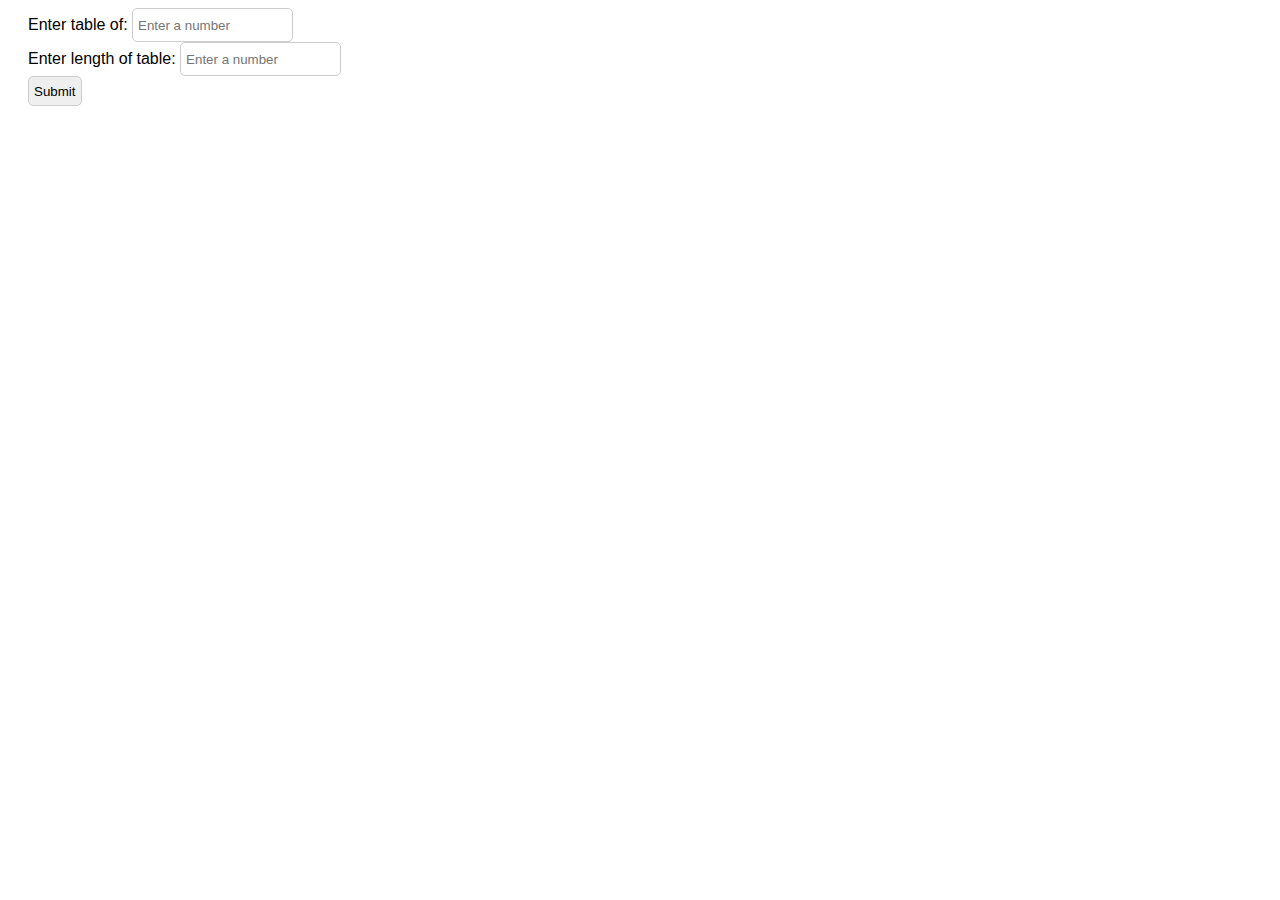
<file: Ai-Chatbot-Online-main/class12 - form onsubmit/index.html>
<!DOCTYPE html>
<html lang="en">

<head>
    <meta charset="UTF-8">
    <meta http-equiv="X-UA-Compatible" content="IE=edge">
    <meta name="viewport" content="width=device-width, initial-scale=1.0">
    <title>Table</title>
    <style>
        * {
            font-family: 'Trebuchet MS', 'Lucida Sans Unicode', 'Lucida Grande', 'Lucida Sans', Arial, sans-serif;
        }

        label {
            margin-left: 20px;
        }

        input {
            width: 12%;
            height: 30px;
            border: 1px solid #ccc;
            border-radius: 5px;
            padding-left: 5px;
        }

        button {
            height: 30px;
            border: 1px solid #ccc;
            border-radius: 5px;
            padding-left: 5px;
            margin-left: 20px;

        }
    </style>
</head>

<body>
    <form onsubmit="generateTable(); return false;">

        <label for="input1">Enter table of: </label>
        <input type="number" required placeholder="Enter a number" id="input1">
        <br>

        <label for="input2">Enter length of table: </label>
        <input type="number" required placeholder="Enter a number" id="input2">
        <br>

        <button type="submit"> Submit </button>
    </form>


    <br>
    <div id="table"></div>

    <script>
        function generateTable() {

            var tableInput = document.getElementById('input1').value;
            var tableLength = document.getElementById('input2').value;

            if (!tableInput) { alert("Please enter a Number") }
            if (!tableLength) { alert("Please enter a Number") }

            document.getElementById('input1').value = '';
            document.getElementById('input2').value = '';

            var table = document.getElementById('table');
            table.innerText = "";

            for (var i = 0; i < tableLength; i++) {

                var oneBaseIndex = i + 1;

                table.innerText += `${tableInput} x ${oneBaseIndex} = ${tableInput * oneBaseIndex} \n`;

                console.log(`${tableInput} x ${oneBaseIndex} = ${tableInput * oneBaseIndex}`);

            }
        }
    </script>
</body>

</html>
</file>
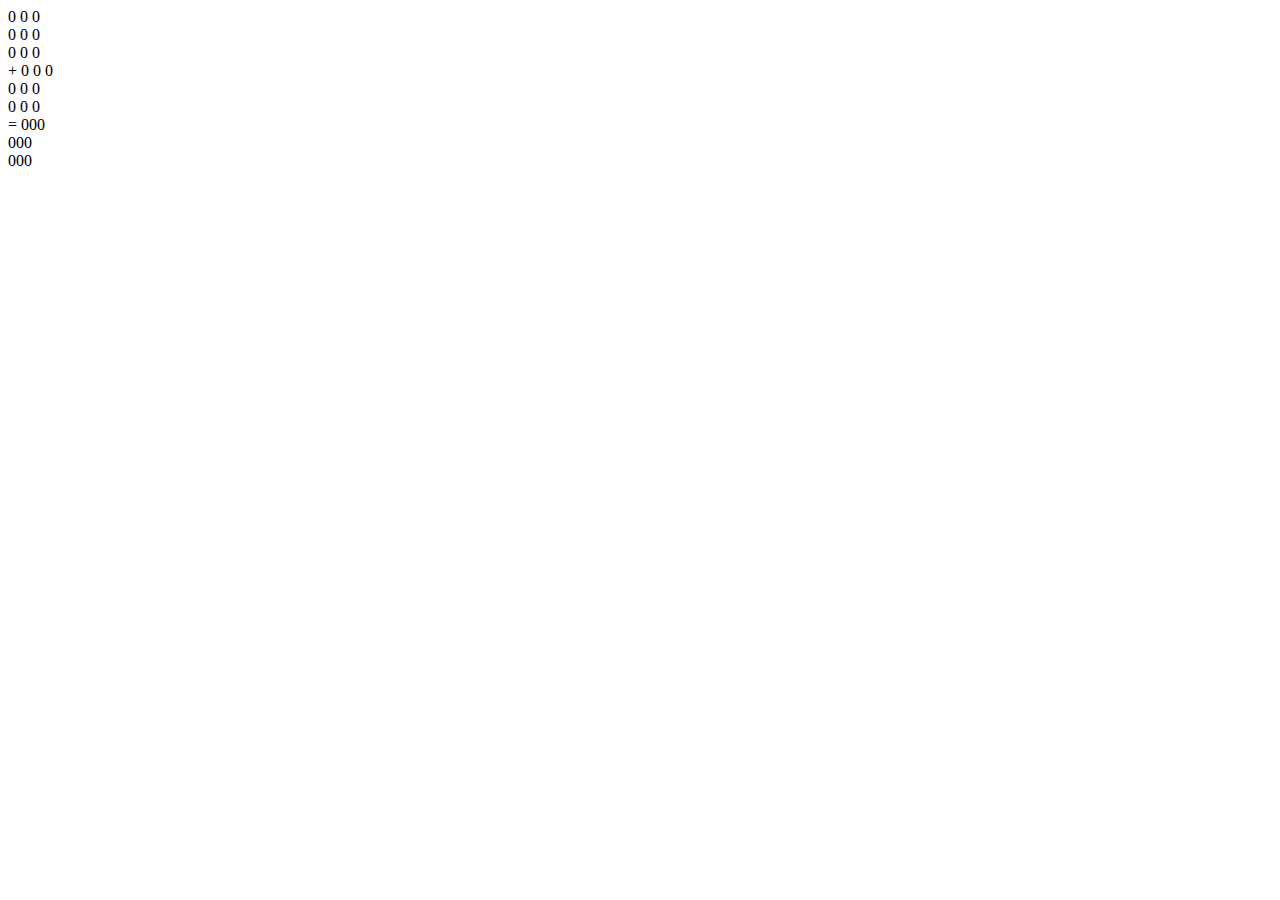
<file: Ai-Chatbot-Online-main/class13 - sum metrics with loop/index.html>
<!DOCTYPE html>
<html lang="en">

<head>
    <meta charset="UTF-8">
    <meta http-equiv="X-UA-Compatible" content="IE=edge">
    <meta name="viewport" content="width=device-width, initial-scale=1.0">
    <title>Table</title>

</head>

<body>


    <span style="width: 200px" id="input1"></span> +
    <span style="width: 200px" id="input2"></span> =
    <span style="width: 200px" id="result"></span>

    <script>

        // var input1 = [
        //     [2, 3, 4, 0], // 0,0  0,1  0,2  0,3
        //     [5, 3, 0], // 1,0  1,1  1,2  1,3
        //     [3, 2, 1, 0]  // 2,0  2,1  2,2  2,3
        // ];


        // console.log("input1[0][0]: ", input1[0][0])
        // console.log("input1[0][1]: ", input1[0][1])
        // console.log("input1[0][2]: ", input1[0][2])

        // console.log("input1[0][0]: ", input1[1][0])
        // console.log("input1[0][1]: ", input1[1][1])
        // console.log("input1[0][2]: ", input1[1][2])

        // console.log("input1[0][0]: ", input1[2][0])
        // console.log("input1[0][1]: ", input1[2][1])
        // console.log("input1[0][2]: ", input1[2][2])


        // for (var i = 0; i < input1.length; i++) {

        //     for (var j = 0; j < input1[i].length; j++) {

        //         // console.log("i, j: ", i, j);
        //         document.write(input1[i][j])
        //     }
        //     document.write("\n")
        // }



        var input1 = [
            [],
            [],
            []
        ];

        var input2 = [
            [],
            [],
            []
        ];
        var result = [
            [],
            [],
            []
        ];

        var input1Span = document.getElementById("input1");
        var input2Span = document.getElementById("input2");
        var resultSpan = document.getElementById("result");


        for (var i = 0; i < 3; i++) {

            for (var j = 0; j < 3; j++) {

                input1[i][j] = Number(prompt(`First Metrics - Enter ${i}, ${j}:`));
                input1Span.innerText += `${input1[i][j]} `
            }
            input1Span.innerText += `\n`;
        }



        for (var i = 0; i < 3; i++) {

            for (var j = 0; j < 3; j++) {

                input2[i][j] = Number(prompt(`Second Metrics - Enter ${i}, ${j}:`));
                input2Span.innerText += `${input2[i][j]} `
            }
            input2Span.innerText += `\n`;
        }
        console.log("input1: ", input1);



        // for (var i = 0; i < input1.length; i++) {

        //     for (var j = 0; j < input1[i].length; j++) {

        //         result[i][j] = input1[i][j] + input2[i][j];
        //         resultSpan.innerText += `${result[i][j]} `
        //     }
        //     resultSpan.innerText += `\n`;
        // }


        // var input1 = [
        //     [2,3,4],
        //     [4,5,6],
        //     [1,2,7]
        // ];
        input1.map((eachRow, i) => { // [1,2,7] 2
        
            eachRow.map((eachElement, j) => { // 1 0

                result[i][j] = input1[i][j] + input2[i][j];
                
                resultSpan.innerText += `${result[i][j]} `
            });

            resultSpan.innerText += `\n`;
        })





    </script>
</body>

</html>
</file>
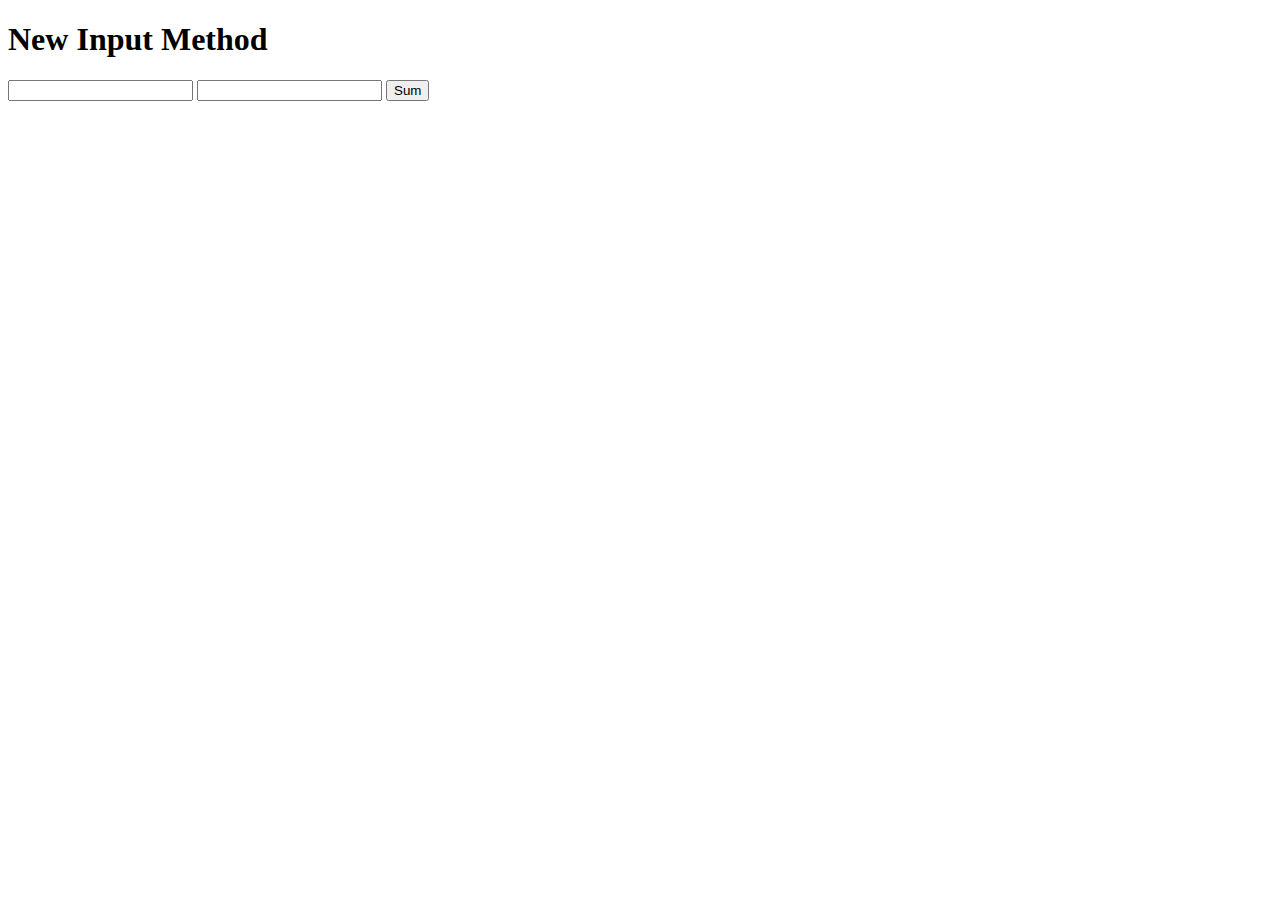
<file: Ai-Chatbot-Online-main/class3/index.html>
<!DOCTYPE html>
<html lang="en">

<head>
    <meta charset="UTF-8">
    <meta http-equiv="X-UA-Compatible" content="IE=edge">
    <meta name="viewport" content="width=device-width, initial-scale=1.0">
    <title>Document</title>
</head>

<body>

    <h1>New Input Method</h1>

    <input type="number" id="input1">
    <input type="number" id="input2">
    <button onclick="greet()">Sum</button>

    <h1 id="result"> </h1>

    <script>

        function greet() {
            var firstNumber = document.getElementById("input1").value;
            var secondNumber = document.getElementById("input2").value;

            var result = +firstNumber + +secondNumber;

            document.getElementById("result").innerText = result;
        }
    </script>

</body>

</html>
</file>
